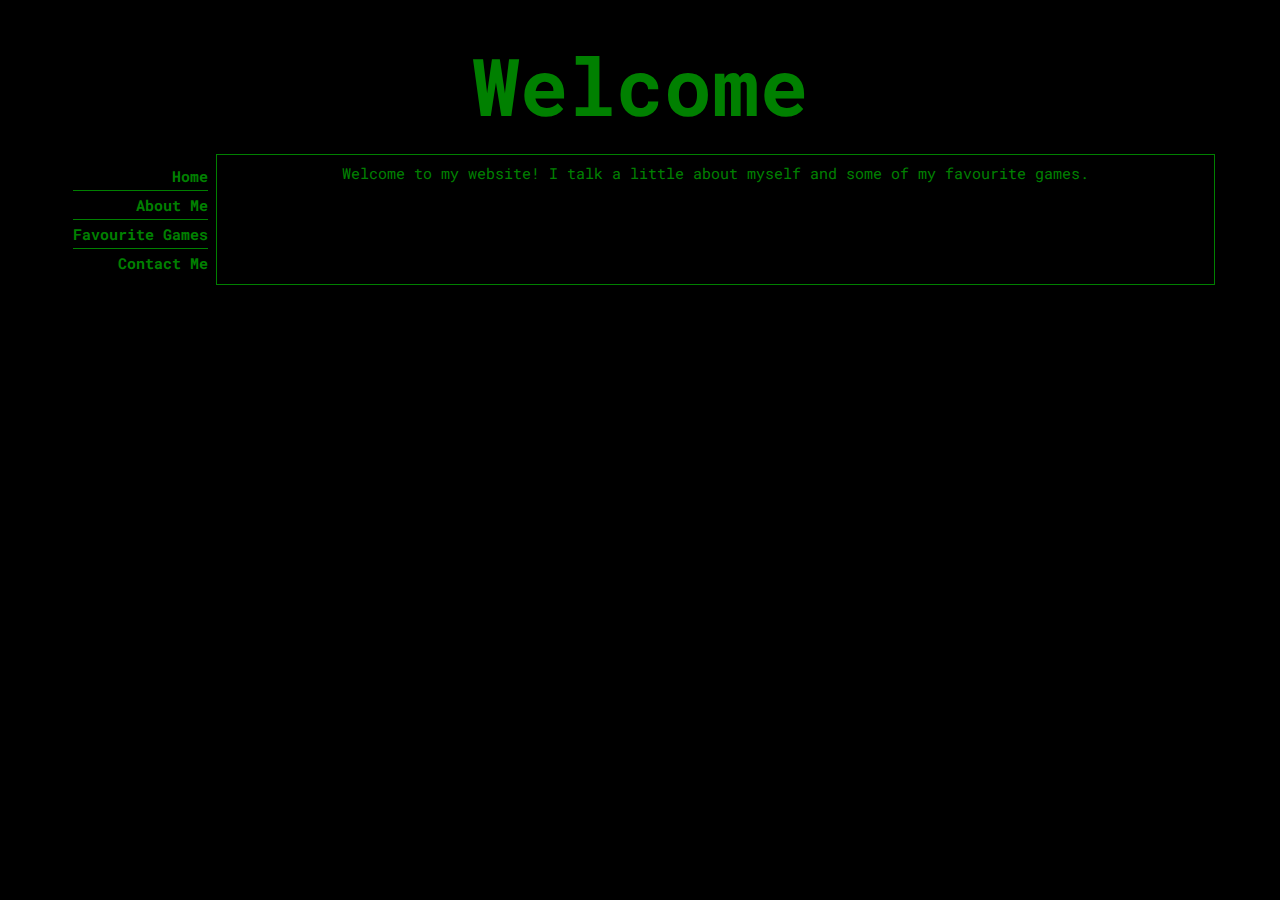
<file: index.html>
<!DOCTYPE html>
<html lang="en">
    <head>
        <meta charset="UTF-8">
        <link rel="stylesheet" href="grid.css">
        <link rel="stylesheet" href="main.css">
        <title>Home</title>
    </head>
    <body>
        <div id="main">
            <h1>Welcome</h1>
            <div class="container-row">
                <div class="navsec">
                    <div class="navbar container-column box">
                        <a href="index.html" class="box">Home</a>
                        <a href="aboutme.html" class="box">About Me</a>
                        <a href="favgames.html" class="box">Favourite Games</a>
                        <a href="contactme.html" class="box" id="navright">Contact Me</a>
                    </div>
                </div>
                <div class="consec-border border">
                    <div class="container-row box">
                        <p>Welcome to my website! I talk a little about myself and some of my favourite games.</p>
                    </div>
                </div>
            </div>
        </div>
    </body>
</html>
</file>
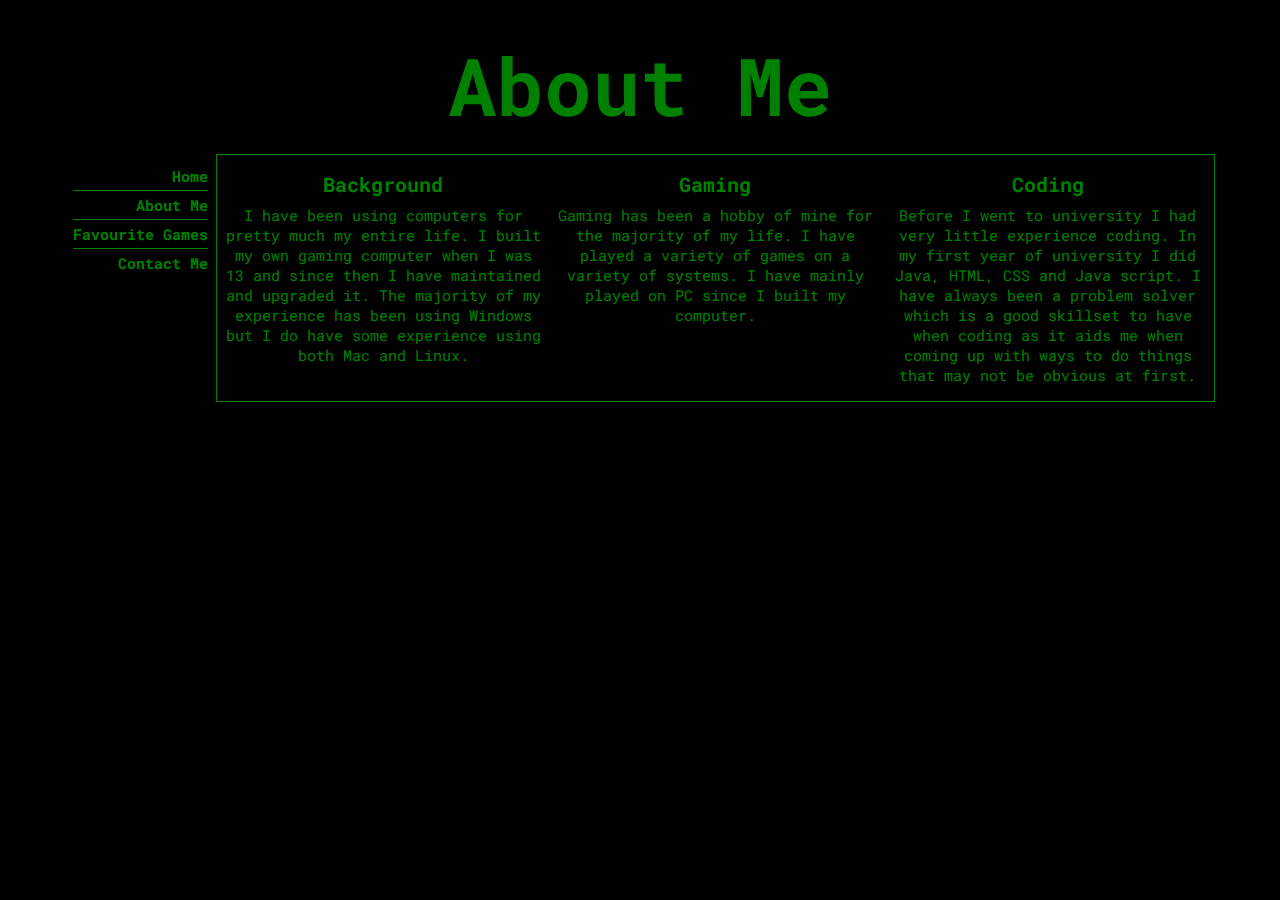
<file: aboutme.html>
<!DOCTYPE html>
<html lang="en">
    <head>
        <meta charset="UTF-8">
        <link rel="stylesheet" href="grid.css">
        <link rel="stylesheet" href="main.css">
        <title>About Me</title>
    </head>
    <body>
        <div id = "main">
            <h1>About Me</h1>
            <div class="container-row">
                <div class="navsec">
                    <div class="navbar container-column box">
                        <a href="index.html" class="box">Home</a>
                        <a href="aboutme.html" class="box">About Me</a>
                        <a href="favgames.html" class="box">Favourite Games</a>
                        <a href="contactme.html" class="box" id="navright">Contact Me</a>
                    </div>
                </div>
                <div class="consec-border border">
                    <div class="container-row">
                        <div class="three box">
                            <h2>Background</h2>
                            <p>I have been using computers for pretty much my entire life. I built my own gaming computer when I was 13 and since then I have maintained and upgraded it. The majority of my experience has been using Windows but I do have some experience using both Mac and Linux.</p>
                        </div>
                        <div class="three box">
                            <h2>Gaming</h2>
                            <p>Gaming has been a hobby of mine for the majority of my life. I have played a variety of games on a variety of systems. I have mainly played on PC since I built my computer.</p>
                        </div>
                        <div class="three box">
                            <h2>Coding</h2>
                            <p>Before I went to university I had very little experience coding. In my first year of university I did Java, HTML, CSS and Java script. I have always been a problem solver which is a good skillset to have when coding as it aids me when coming up with ways to do things that may not be obvious at first.</p>
                        </div>
                    </div>
                </div>
            </div>
        </div>
    </body>
</html>
</file>
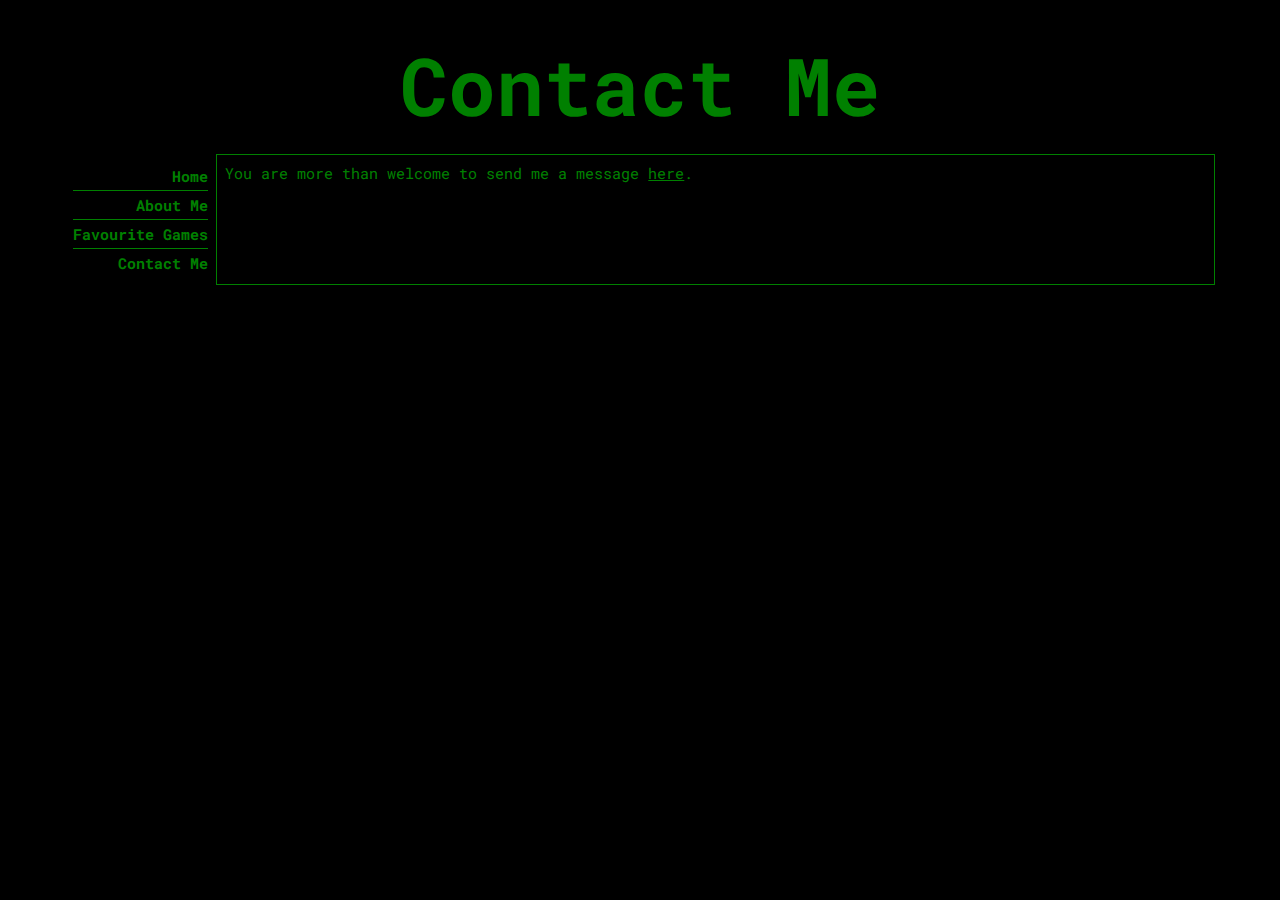
<file: contactme.html>
<!DOCTYPE html>
<html lang="en">
    <head>
        <meta charset="UTF-8">
        <link rel="stylesheet" href="grid.css">
        <link rel="stylesheet" href="main.css">
        <title>Contact Me</title>
    </head>
    <body>
        <div id = "main">
            <h1>Contact Me</h1>
            <div class="container-row">
                <div class="navsec">
                    <div class="navbar container-column box">
                        <a href="index.html" class="box">Home</a>
                        <a href="aboutme.html" class="box">About Me</a>
                        <a href="favgames.html" class="box">Favourite Games</a>
                        <a href="contactme.html" class="box" id="navright">Contact Me</a>
                    </div>
                </div>
                <div class="consec-border border">
                    <div class="container-row box start">
                        <p>You are more than welcome to send me a message <a href="https://www.linkedin.com/in/george-mcdonnell-39a750179/">here</a>.</p>
                    </div>
                </div>
            </div>
        </div>
    </body>
</html>
</file>
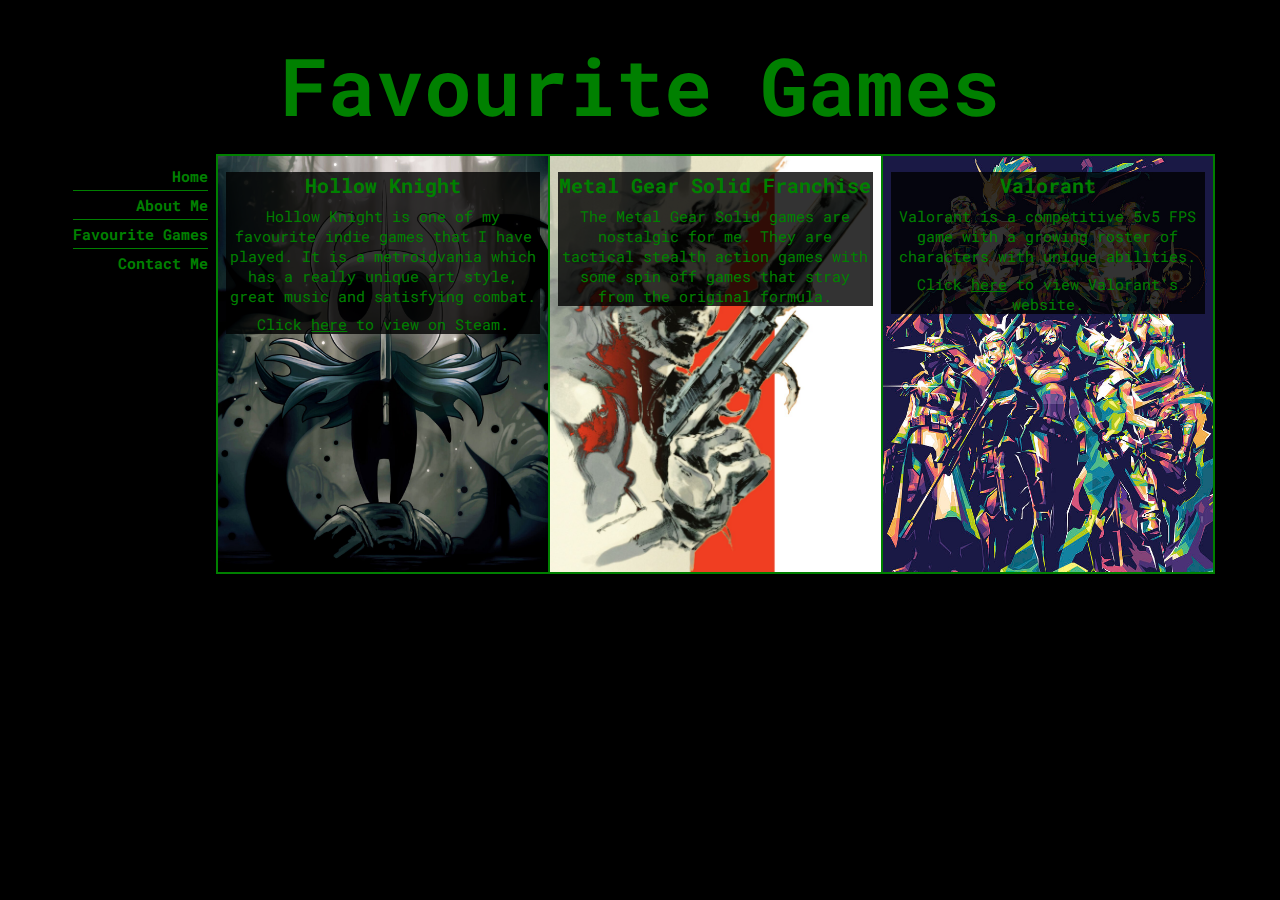
<file: favgames.html>
<!DOCTYPE html>
<html lang="en">
    <head>
        <meta charset="UTF-8">
        <link rel="stylesheet" href="grid.css">
        <link rel="stylesheet" href="main.css">
        <title>Favourite Games</title>
    </head>
    <body>
        <div id="main">
            <h1>Favourite Games</h1>
            <div class="container-row">
                <div class="navsec">
                    <div class="navbar container-column box">
                        <a href="index.html" class="box">Home</a>
                        <a href="aboutme.html" class="box">About Me</a>
                        <a href="favgames.html" class="box">Favourite Games</a>
                        <a href="contactme.html" class="box" id="navright">Contact Me</a>
                    </div>
                </div>
                <div class="consec-border border">
                    <div class="container-row">
                        <div class="box three-border border" id = hk>
                            <div>
                                <h2>Hollow Knight</h2>
                                <p>Hollow Knight is one of my favourite indie games that I have played. It is a metroidvania which has a really unique art style, great music and satisfying combat.</p>
                                <p>Click <a href="https://store.steampowered.com/app/367520/Hollow_Knight/" target="_blank">here</a> to view on Steam.</p>
                            </div>
                        </div>
                        <div class="box three-border border" id = mgs>
                            <div>
                                <h2>Metal Gear Solid Franchise</h2>
                                <p>The Metal Gear Solid games are nostalgic for me. They are tactical stealth action games with some spin off games that stray from the original formula.</p>
                            </div>
                        </div>
                        <div class="box three-border border" id = val>
                            <div>
                                <h2>Valorant</h2>
                                <p>Valorant is a competitive 5v5 FPS game with a growing roster of characters with unique abilities.</p>
                                <p>Click <a href="https://playvalorant.com/en-gb/" target="_blank">here</a> to view Valorant's website.</p>
                            </div>
                        </div>
                    </div>
                </div>
            </div>
        </div>
    </body>
</html>
</file>
<file: grid.css>
.container-row{
	display: flex;
	justify-content: center;
	flex-wrap: wrap;
}
.container-column{
	display: flex;
	flex-direction: column;
}
.start{
	justify-content: flex-start;
}
.end{
	justify-content: end;
}
.even{
	justify-content: space-evenly;
}
.box{
	padding: 0.5rem;
	text-align: center;
}
.three{
	width: calc(33.3333% - 1rem);
}
.four{
	width: calc(25% - 1rem);
}
</file>
<file: main.css>
@import url('https://fonts.googleapis.com/css2?family=Roboto+Mono&display=swap');

body{
    background: black;
    font-family: 'Roboto Mono', monospace;
    color: green;
}
h1{
    text-align: center;
    font-size: 80px;
    margin: 1rem;
}
h2,h3,h4{
    font-size: 20px;
    margin-top: 0.5rem;
    margin-bottom: 0.5rem;
}
P{
    font-size: 15px;
    margin: 0;
    margin-bottom: 0.5rem;
}
#main{
    padding: 0.5rem;
    width: calc(100% - 16px);
}
.navsec{
}
.consec{
    width: 80%;
}
.consec-border{
    width:calc(80% - 2px);
}
.navbar{
    /* align-items:flex-end; */
}
.navbar .box{
    padding: 0;
    padding-top: 0.25rem;
    padding-bottom: 0.25rem;
}
.navbar a{
    text-decoration: none;
    font-size: 15px;
    font-weight: bold;
    text-align: end;
    color: green;
    border-bottom: 1px solid green;
}
#navright{
    border: none;
}
.navbar a:hover{
    background-color:greenyellow;
}
.content{
    padding: 0rem;
}
.padding-left{
    padding-left: 0.5rem;
}
.red{
    color: red;
    
}
.blue{
    color: blue;
}
.yellow{
    color: yellow;
}
.border{
    border: 1px solid green;
}
.three-border{
    width: calc(33.3333% - 1rem - 2px);
}
.four-border{
	width: calc(25% - 1rem - 2px);
}
#bg{
	width: 100px;
}
#hk{
    background: url("images/hk-art.jpg");
    background-size: cover;
    background-position: center;
    height: 25rem;
}
#hk div{
    background: rgba(0, 0, 0, 0.8);
}
#hk div:hover{
    display: none;
}
#hk a{
    color: green;
}
#mgs{
    background: url("images/mgs-art.jpg");
    background-size: cover;
    background-position: center;
    height: 25rem;
}
#mgs div{
    background: rgba(0, 0, 0, 0.8);
}
#mgs div:hover{
    display: none;
}
#val{
    background-image: url("images/val-art2.jpg");
    background-size: cover;
    /* background-position: center; */
    height: 25rem;
}
#val div{
    background: rgba(0, 0, 0, 0.8);
}
#val div:hover{
    display: none;
}
#val a{
    color: green;
}
a{
    color: green;
}
</file>
